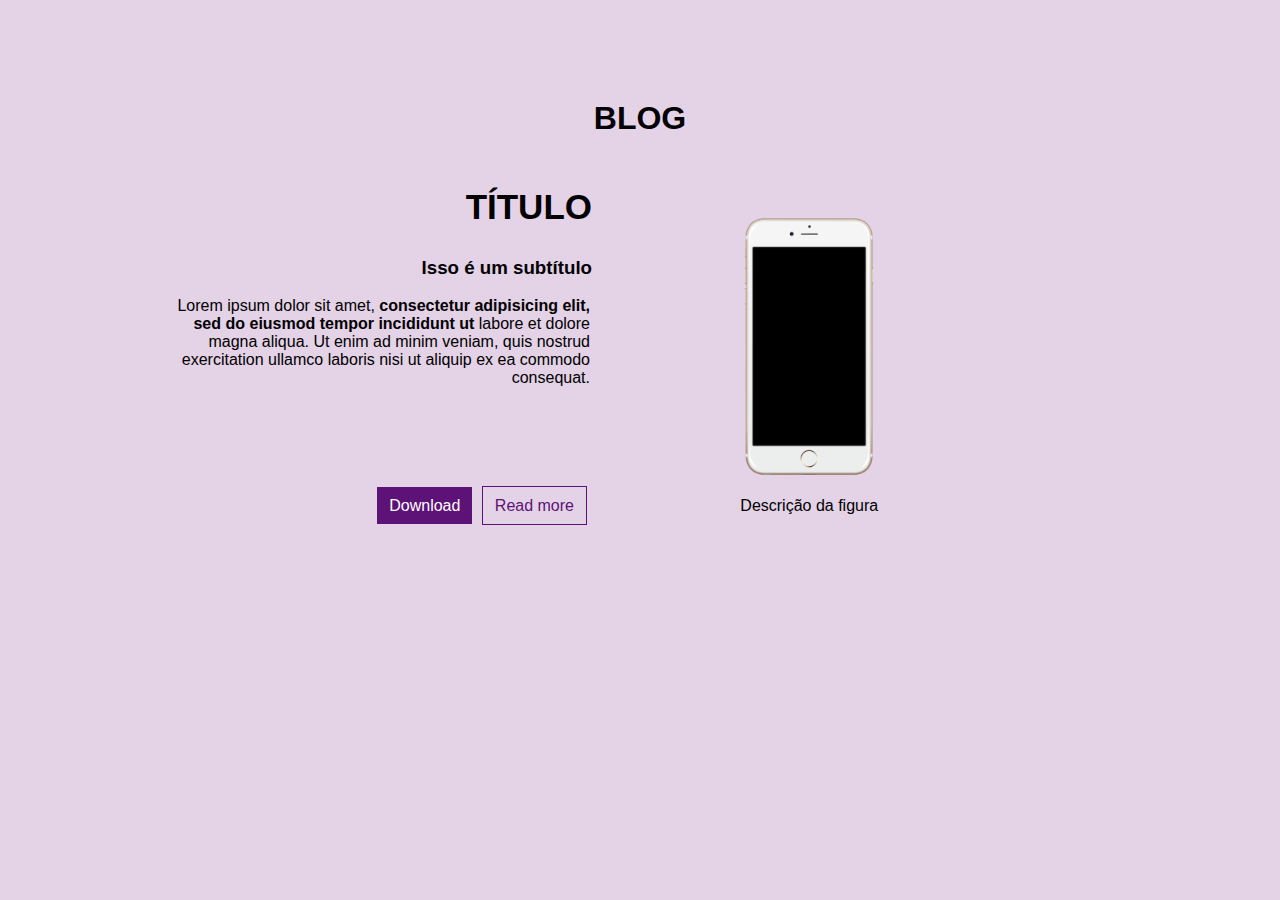
<file: 00-fullstack-base/01-base-aula/index.html>
<!DOCTYPE html>
<html>

<head>
    <meta charset="UTF-8">
    <title>Exercício 1</title>

    <link rel="stylesheet" href="css/style.css">
</head>

<body>

    <main>
        <section class="section-sobre">
            <h1 class="posts-titulo">BLOG</h1>
            <article class="sobre-conteudo">
                <div class="metade">
                    <h2>Título</h2>
                    <h3>Isso é um subtítulo</h3>
                    <p>Lorem ipsum dolor sit amet, <strong>consectetur adipisicing elit,
                            sed do eiusmod tempor incididunt ut</strong>
                        labore et dolore magna aliqua. Ut enim ad minim veniam,
                        quis nostrud exercitation ullamco laboris nisi
                        ut aliquip ex ea commodo
                        consequat.
                    </p>
                    <div class="sobre-conteudo__botoes">
                        <a href="#" class="btn btn_roxo">Download</a>
                        <a href="#" class="btn btn_transp u-margin-small">Read more</a>
                    </div>
                </div>
                <div class="metade">
                    <figure class="sobre-imagem">
                        <img src="img/iphone.png" alt="Imagem">
                        <figcaption>Descrição da figura</figcaption>
                    </figure>
                </div>
            </article>
        </section>
    </main>
    
</body>

</html>
</file>
<file: 00-fullstack-base/01-base-aula/css/style.css>
/* GERAL */
* {
    box-sizing: border-box; /* tamanho leva em consideração o padding */
}

body {
    background-color: #e4d2e6; /* determina a cor de fundo de um elemento */
    font-family: 'Lato', Arial, Helvetica, sans-serif; /* determina o tipo de fonte */
}

a {
    text-decoration: none; /* define algum tipo de decoração no texto. Valores: overline, line-through, underline, underline overline */
}

img {
    width: 85%; /* define o comprimento */
}

/* FONTS */
h1 {
    text-align: center; /* define o alinhamento do texto */
    
}

article h2 {
    text-align: right;
    font-size: 35px;
    text-transform: uppercase;
}

h3 {
    text-align: right;
}

p {
    width: 430px;
    margin-bottom: 110px;
    text-align: right;  
}

/* UTILITIES */
.u-margin-small {
    margin: 5px;
}

.metade {
    width: 45%;
    display: inline-block;
}

.sobre-conteudo {
    /* width: 45%; */
    display: inline-block;
}

.sobre-imagem {
    width: 80%;
    display: inline-block;
    text-align: center;
}

.section-sobre {
   width: 960px;
   margin: 0 auto; /* macete para deixar elementos block centralizados */
   margin-top: 100px;
}

.sobre-conteudo__botoes {
    text-align: right; /* esse tipo de alinhamento para botões não funciona se for colocado diretamente no elemento <a>. Deve-se colocar essa propriedade no elemento mãe */
}

.btn {
    padding: 10px 12px;
    font-size: 16px;
}

.btn_roxo {
    background-color: #5d1277;
    color: white; /* define a cor do conteúdo do elemento */
}

.btn_transp {
    color: #5d1277;
    border: 1px solid #5d1277; /* cria uma borda no elemento. Ordem de valores: grossura-da-borda tipo-da-borda cor-da-borda. */
}

.posts-titulo {
    text-align: center;
}
</file>
